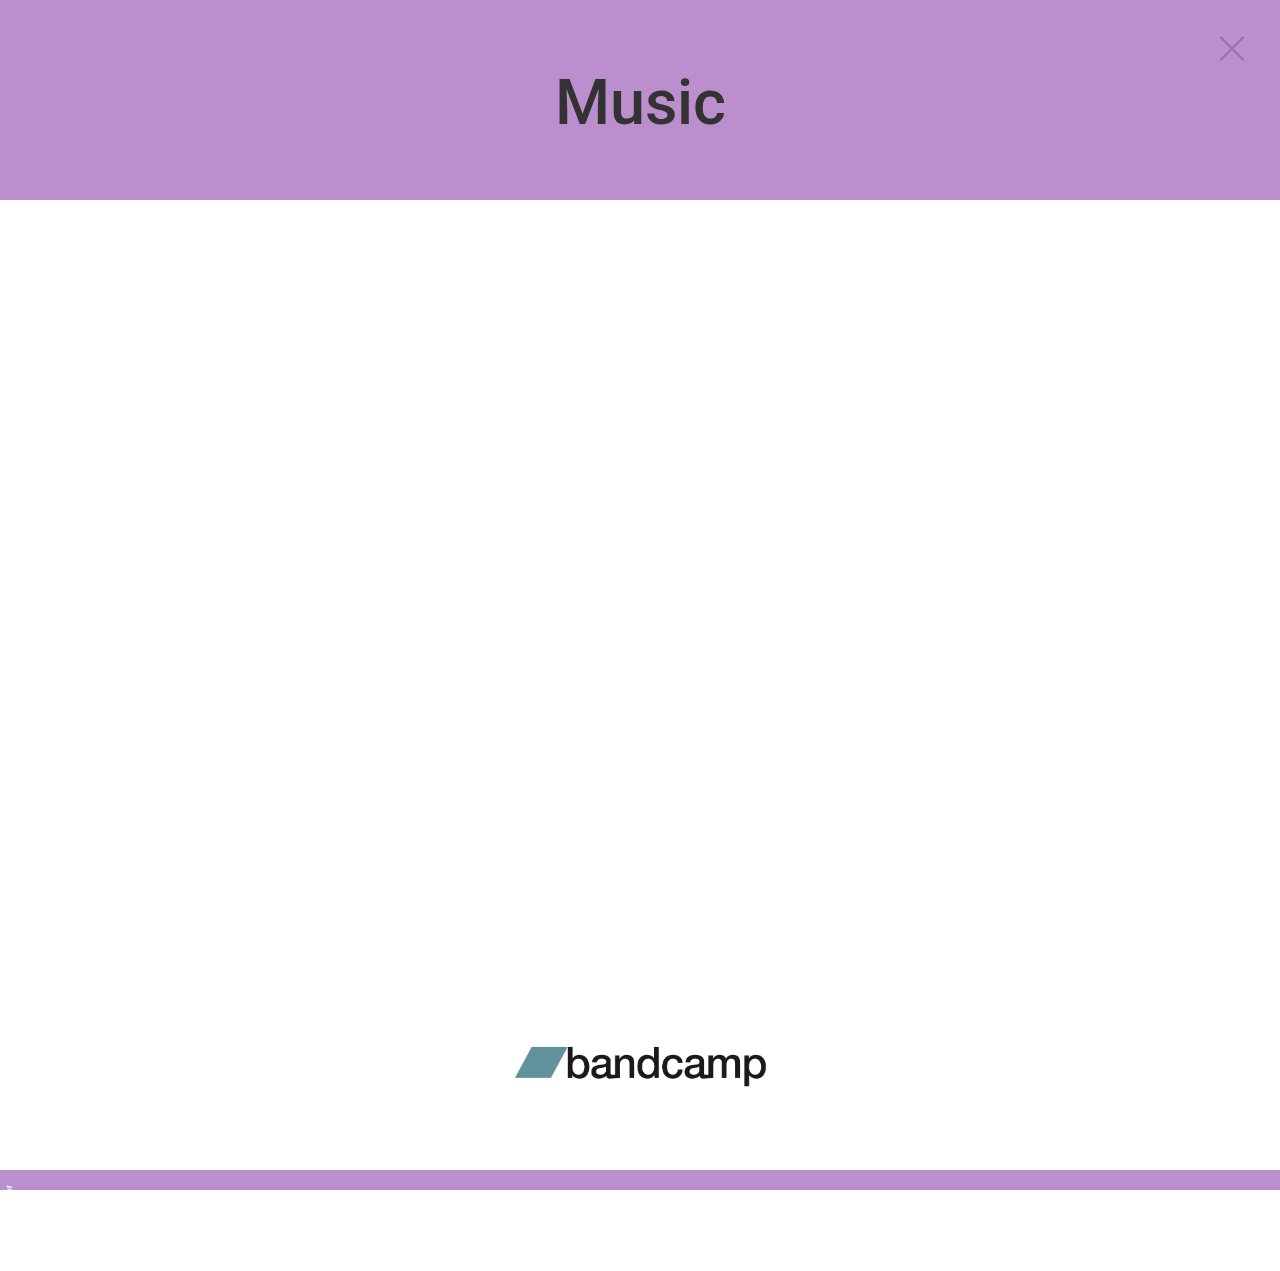
<file: music.html>
<!DOCTYPE html>
<html>
<head>
    <meta charset="utf-8">
    <meta name="viewport" content="width=device-width, initial-scale=1">    
    <title>Selected Music | Henry Strongbox</title>
    <link rel="stylesheet" href="https://use.fontawesome.com/releases/v5.3.1/css/all.css" integrity="sha384-mzrmE5qonljUremFsqc01SB46JvROS7bZs3IO2EmfFsd15uHvIt+Y8vEf7N7fWAU" crossorigin="anonymous">
    <link rel="stylesheet" href="https://maxcdn.bootstrapcdn.com/bootstrap/3.3.5/css/bootstrap.min.css">
    <link href="/assets/css/main.css" rel="stylesheet">
  </head>
  <body class="music">
    <div class="jumbotron">
      <a href="/" title="Home" class="closebutton"></a>
      <h1>Music</h1>
      <p></p>
    </div>  
    <div class="container">
        <div class="row left">
          <div class="col-md-12">
            <center>
              <iframe style="border: 0; width: 350px; height: 786px;" src="https://bandcamp.com/EmbeddedPlayer/album=2673126900/size=large/bgcol=ffffff/linkcol=0687f5/transparent=true/" seamless><a href="https://metonicrecords.bandcamp.com/album/lego-box">Lego Box von Henry Strongbox</a></iframe>
              <p><a href="https://metonicrecords.bandcamp.com" target="_blank"><img src="/assets/images/bandcamp-large.png" width="300"></a></p>
            </center>            
          </div>
        </div>
    </div>
    <footer>
      <a href="https://www.youtube.com/channel/UC9bEcf_P6fFrCXGtbpkP-qw" title="Youtube"><i class="fab fa-youtube"></i></a>
      <a href="https://www.facebook.com/henrystrongbox" title="Facebook"><i class="fab fa-facebook"></i></a>
      <p><a href="https://www.sofasurfer.org" target="_blank" title="Built by SofaSurfer">Built by SofaSurfer</a></p>
    </footer>
    <script src="https://ajax.googleapis.com/ajax/libs/jquery/3.4.1/jquery.min.js"></script>
    <script src="https://maxcdn.bootstrapcdn.com/bootstrap/3.3.5/js/bootstrap.min.js"></script>
    <script src="/assets/js/main.js"></script>
    <!-- Piwik -->
    <script type="text/javascript">
      var _paq = _paq || [];
      _paq.push(["setDomains", ["*.www.henrystrongbox.com"]]);
      _paq.push(['trackPageView']);
      _paq.push(['enableLinkTracking']);
      (function() {
        var u="//piwik.sofasurfer.org/";
        _paq.push(['setTrackerUrl', u+'piwik.php']);
        _paq.push(['setSiteId', '20']);
        var d=document, g=d.createElement('script'), s=d.getElementsByTagName('script')[0];
        g.type='text/javascript'; g.async=true; g.defer=true; g.src=u+'piwik.js'; s.parentNode.insertBefore(g,s);
      })();
    </script>
    <noscript><p><img src="//piwik.sofasurfer.org/piwik.php?idsite=20" style="border:0;" alt="" /></p></noscript>
    <!-- End Piwik Code -->
  </body>
</html>
</file>
<file: assets/css/main.css>
@import url('https://fonts.googleapis.com/css?family=Roboto');
* {-webkit-font-smoothing: antialiased;}

html { 
  height:100%;
  /*
  background: url(http://www.hervethiot.com/assets/templates/herve/images/herve-bg.jpg) no-repeat center center fixed; 
  -webkit-background-size: cover;
  -moz-background-size: cover;
  -o-background-size: cover;
  background-size: cover;
  */
}

body{
  height:100%;
  text-align: center;
  background-color: transparent; 
  font-family: 'Roboto', sans-serif;

}

.left{
  text-align: left;
}
/* 
  Header Close Button 
*/
.closebutton {
  position: absolute;
  right: 32px;
  top: 32px;
  width: 32px;
  height: 32px;
  opacity: 0.3;
}
.closebutton:hover {
  opacity: 1;
}
.closebutton:before, .closebutton:after {
  position: absolute;
  left: 15px;
  content: ' ';
  height: 33px;
  width: 2px;
  background-color: #333;
}
.closebutton:before {
  transform: rotate(45deg);
}
.closebutton:after {
  transform: rotate(-45deg);
}


/*
  Content
*/
.container{
  background-color: transparent;
  font-size: 1.2em;
}


.space-top{
  margin-top: 2em;  
}
.space-bottom{
  margin-bottom: 2em;
}

#event-list dd{
  margin-bottom: 1rem;
}

footer{
  position: relative;
  color:gray;
  font-size: 4em;
  text-align: center;
  background-color: #eee;
  width:100%;
  margin-top: 50px;
  padding-top: 10px;
  padding-bottom: 10px;
}
footer p{
  color: white;
  margin-top: 20px;
  font-size: 9px;

  position: absolute;
  left: -40px;
  top: 25px;
  /* Safari */
  -webkit-transform: rotate(-90deg);
  /* Firefox */
  -moz-transform: rotate(-90deg);
  /* IE */
  -ms-transform: rotate(-90deg);
  /* Opera */
  -o-transform: rotate(-90deg);
  /* Internet Explorer */
  filter: progid:DXImageTransform.Microsoft.BasicImage(rotation=3);
}
footer p a{
    color: white;
    padding: 5px 13px;
}
footer p a:hover{
    color: #333;
    text-decoration: none;
    background-color: white;
}
footer .fab{
  color: black;
}

/* 
  For Mouse Over Caption 
*/
  .item-hover{
      position:relative;
      margin-bottom: 30px;
  }
  .item-hover-caption a{
      position:absolute;
      bottom: 0px;
  }
  .item-hover-caption h3{
      color: rgb(51,51,51);
  }
  .item-hover-caption{
      position:absolute;
      /*color: white;*/
      color: rgb(51,51,51);
      display: none;
      bottom: 0px;
      left: 15px;
      right:15px;
      padding: 5px 15px;
      /*background-color: rgba(255, 255, 255, 0.9);*/
      background-color: white;
      -webkit-border-bottom-right-radius: 4px;
      -webkit-border-bottom-left-radius: 4px;
      -moz-border-radius-bottomright: 4px;
      -moz-border-radius-bottomleft: 4px;
      border-bottom-right-radius: 4px;
      border-bottom-left-radius: 4px;        
  }

/*
  Different Page Colors
*/
  body.home .jumbotron,
  body.home footer{
      background-color: #f1948a;
  }
  body.about .jumbotron,
  body.about footer,
  .about .item-hover-caption{
      background-color: lightblue!important;
  }
  body.music .jumbotron,
  body.music footer,
  .music .item-hover-caption{
      background-color:  #bb8fce ;
  }
  body.videos .jumbotron,
  body.videos footer,
  .videos .item-hover-caption{
      background-color: #f9e79f;
  }
  body.whats-up .jumbotron,
  body.whats-up footer,
  .whats-up .item-hover-caption{
      background-color: #a3e4d7;
  }

/*
  Responsive
*/
  @media only screen and (max-width: 800px)  {
    h1{
      margin-top: 15%;
      font-size: 3em;
    }
    .jumbotron{
      padding-left: 10px;
      padding-right: 10px;
    }
  }
</file>
